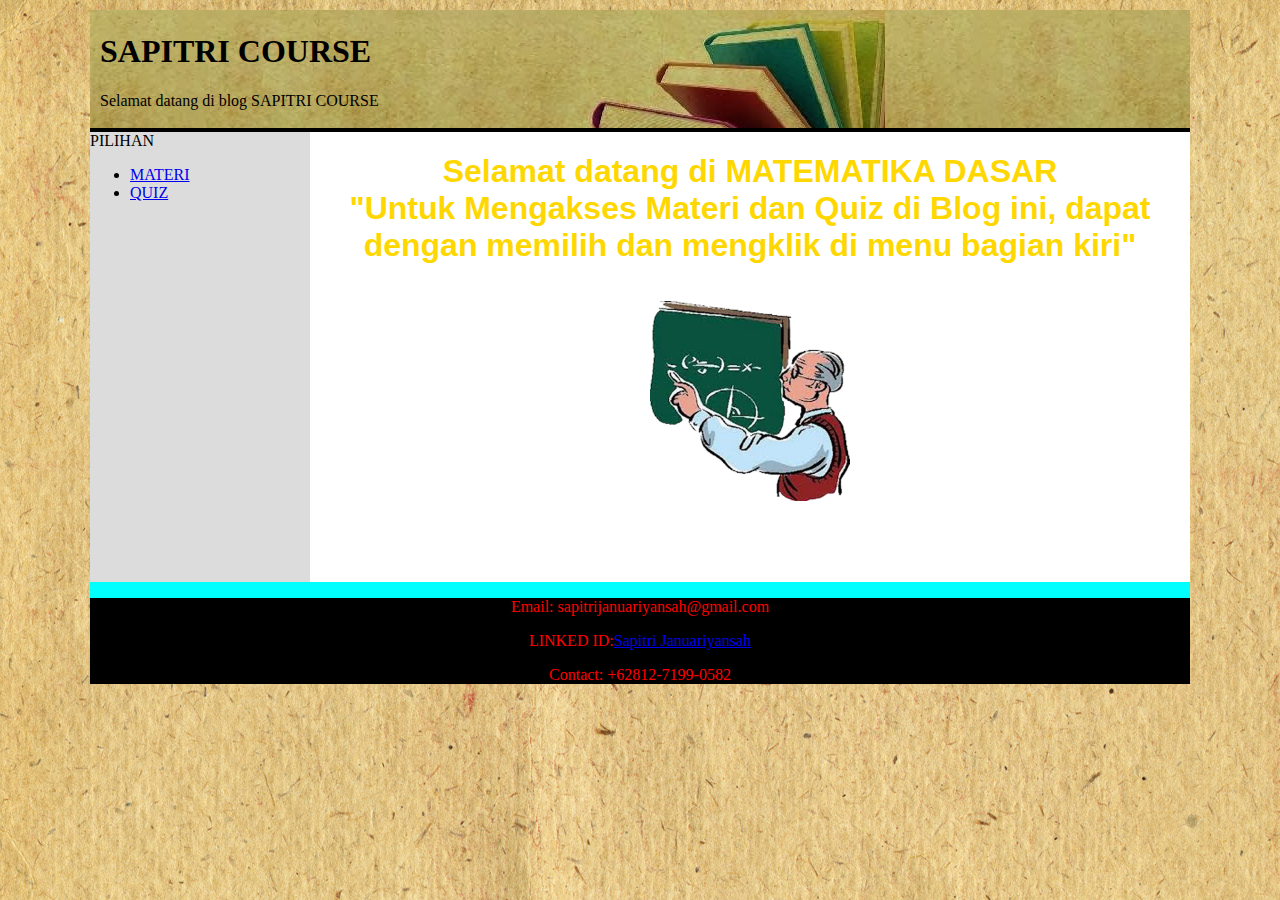
<file: index.html>
<!DOCTYPE html>
<html>
<head>
<title>SAPITRI COURSE</title>
<link rel="stylesheet" type="text/css" href="style.css">
</head>
<body>
<div class="wrap">
<div class="header">
<h1>SAPITRI COURSE</h1>
<p>Selamat datang di blog SAPITRI COURSE</p>
</div>
<div class="menu">
<ul>
<li><a href="#"></a></li>
</ul>
</div>
<div class="badan">
<div class="sidebar">
PILIHAN
<ul>
<li><a href="materi.html">MATERI</a></li>
<li><a href="quiz.html">QUIZ</a></li>
</ul>
</div>
<div class="content">
  <body style="background-image:url(polos.jpg)">
  <h1>
  <center>
  <font face="Arial" color="#FFD700" fontsize="4">Selamat datang di MATEMATIKA DASAR</font>
  <br>
  <font face="Arial" color="#FFD700" fontsize="1">"Untuk Mengakses Materi dan Quiz di Blog ini, dapat dengan memilih dan mengklik di menu bagian kiri"</font>
  <br>
  <br>
  <img><img src = "matematika.png" width = "200 px" height = "200" > </img>
  </center>
  </h1>
</body>
</div>
</div>
<div class="clear"></div>
<div class="footer">
<center>
  <p><font color="red">Email: sapitrijanuariyansah@gmail.com</font></p>
  <p><font color="red">LINKED ID:<a href="https://www.linkedin.com/in/sapitri-januariyansah-4734b7106/">Sapitri Januariyansah</a></font></p>
  <p><font color="red">Contact: +62812-7199-0582</font></P>
</center>
</div>
</div>
</body>
</html>
</file>
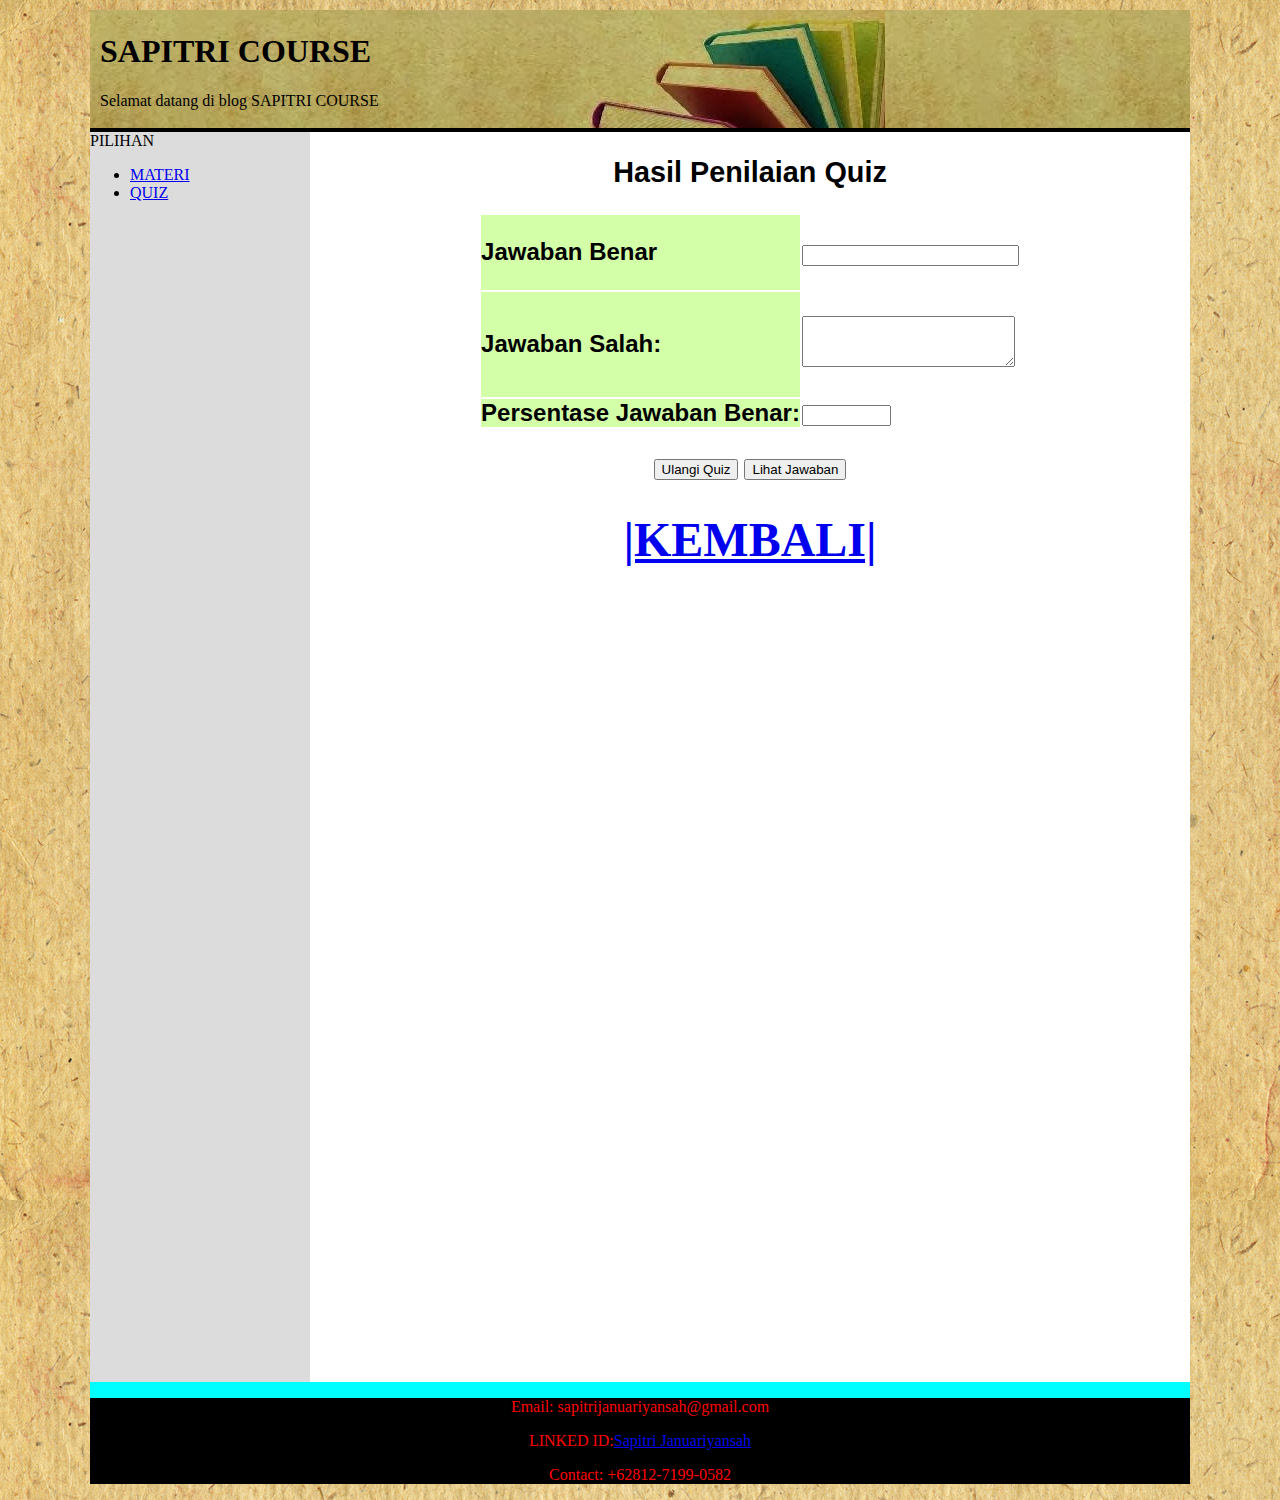
<file: hasil.html>
<!DOCTYPE html>
<html>
<head>
<title>SAPITRI COURSE</title>
<link rel="stylesheet" type="text/css" href="style3.css">
</head>
<body>
<div class="wrap">
<div class="header">
<h1>SAPITRI COURSE</h1>
<p>Selamat datang di blog SAPITRI COURSE</p>
</div>
<div class="menu">
<ul>
<li><a href="#"></a></li>
</ul>
</div>
<div class="badan">
<div class="sidebar">
PILIHAN
<ul>
<li><a href="materi.html">MATERI</a></li>
<li><a href="quiz.html">QUIZ</a></li>
</ul>
</div>
<div class="content">
  <body style="background-image:url(polos.jpg)">
  <h2>
    <body bgcolor="#FFFFFF">

    <p align="center"><strong><font face="Arial">

    <script src="quizconfig.js">
    </script>

    <big>Hasil Penilaian Quiz</big></font></strong></p>
    <div align="center"><center>

    <table border="0" cellspacing="0" cellpadding="0">
      <tr>
        <td width="100%"><form method="POST" name="result"><table border="0" width="100%" cellpadding="0" height="116">
            <tr>
              <td height="25" bgcolor="#D3FFA8"><strong><font face="Arial">Jawaban Benar</font></strong></td>
              <td height="25"><p><input type="text" name="p" size="24"></td>
            </tr>
            <tr>
              <td height="17" bgcolor="#D3FFA8"><strong><font face="Arial">Jawaban Salah:</font></strong></td>
              <td height="17"><p><textarea name="T2" rows="3" cols="24" wrap="virtual"></textarea></td>
            </tr>
            <tr>
              <td height="25" bgcolor="#D3FFA8"><strong><font face="Arial">Persentase Jawaban Benar:</font></strong></td>
              <td height="25"><input type="text" name="q" size="8"></td>
            </tr>
          </table>
        </form>
        </td>
      </tr>
    </table>
    </center></div>

    <form method="POST"><div
      align="center"><center><p>

    <script>
    var wrong=0
    for (e=0;e<=2;e++)
    document.result[e].value=""

    var results=document.cookie.split(";")
    for (n=0;n<=results.length-1;n++){
    if (results[n].charAt(1)=='q')
    parse=n

    }

    var incorrect=results[parse].split("=")
    incorrect=incorrect[1].split("/")
    if (incorrect[incorrect.length-1]=='b')
    incorrect=""
    document.result[0].value=totalquestions-incorrect.length+" out of "+totalquestions
    document.result[2].value=(totalquestions-incorrect.length)/totalquestions*100+"%"
    for (temp=0;temp<incorrect.length;temp++)
    document.result[1].value+=incorrect[temp]+", "


    </script>

    <input type="button" value="Ulangi Quiz" name="B1"
      onClick="history.go(-1)"> <input type="button" value="Lihat Jawaban" name="B2"
      onClick="showsolution()"></p>
      </center></div>
    </form>

    </body>
<center>
  <h1>
    <a href ="index.html"> |KEMBALI| </a>
  </h1>
 </center>
</body>
</div>
</div>
<div class="clear"></div>
<div class="footer">
<center>
  <p><font color="red">Email: sapitrijanuariyansah@gmail.com</font></p>
  <p><font color="red">LINKED ID:<a href="https://www.linkedin.com/in/sapitri-januariyansah-4734b7106/">Sapitri Januariyansah</a></font></p>
  <p><font color="red">Contact: +62812-7199-0582</font></P>
</center>
</div>
</div>
</body>
</html>
</file>
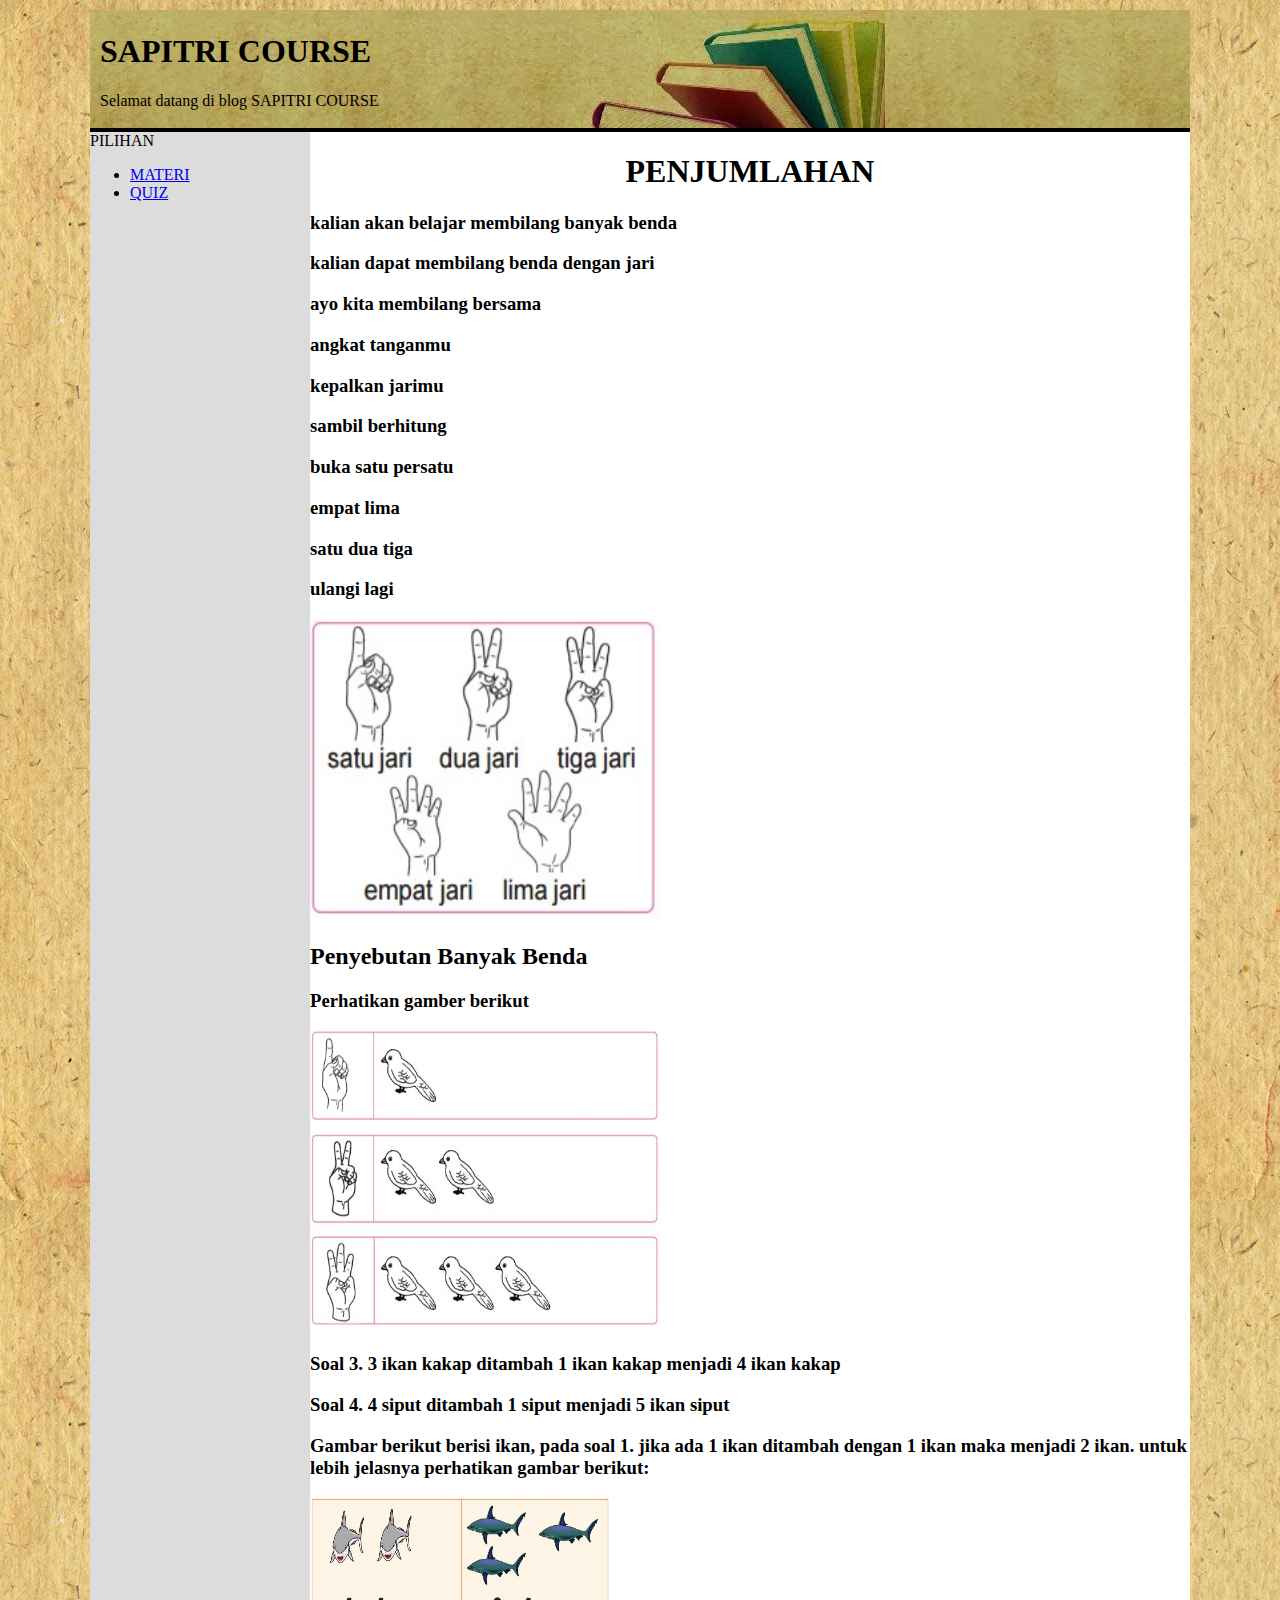
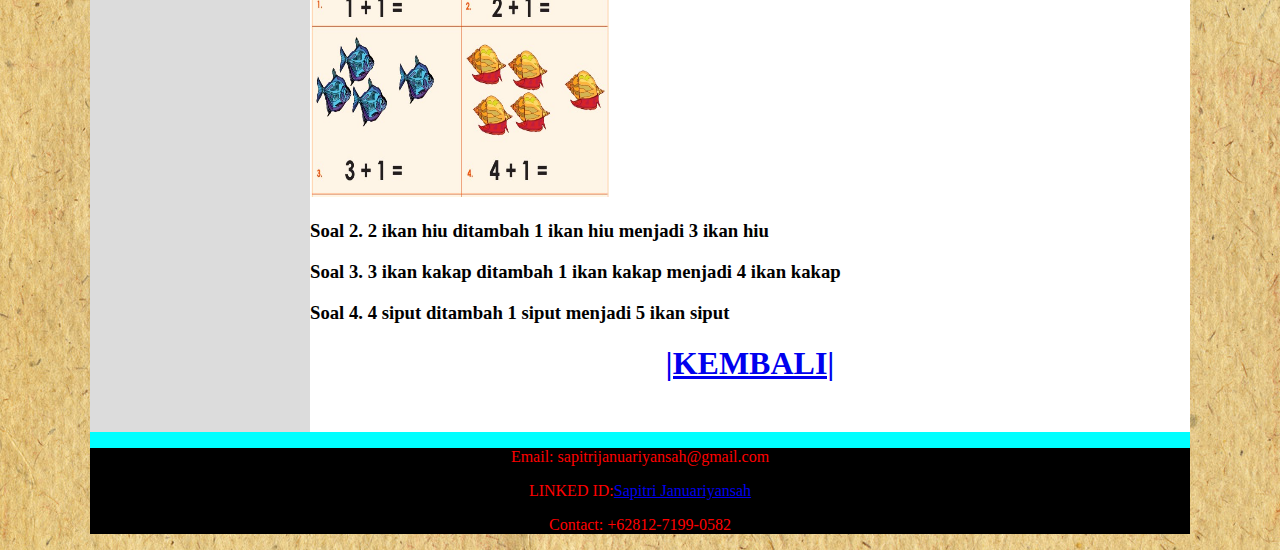
<file: materi.html>
<!DOCTYPE html>
<html>
<head>
<title>SAPITRI COURSE</title>
<link rel="stylesheet" type="text/css" href="style1.css">
</head>
<body>
<div class="wrap">
<div class="header">
<h1>SAPITRI COURSE</h1>
<p>Selamat datang di blog SAPITRI COURSE</p>
</div>
<div class="menu">
<ul>
<li><a href="#"></a></li>
</ul>
</div>
<div class="badan">
<div class="sidebar">
PILIHAN
<ul>
<li><a href="materi.html">MATERI</a></li>
<li><a href="quiz.html">QUIZ</a></li>
</ul>
</div>
<div class="content">
  <body style="background-image:url(polos.jpg)">
  <h1>
  <center>PENJUMLAHAN</center></h1>
<h3>kalian akan belajar membilang banyak benda</h3>
<h3>kalian dapat membilang benda dengan jari</h3>
<h3>ayo kita membilang bersama</h3>
<h3>angkat tanganmu</h3>
<h3>kepalkan jarimu</h3>
<h3>sambil berhitung</h3>
<h3>buka satu persatu</h3>
<h3>empat lima</h3>
<h3>satu dua tiga</h3>
<h3>ulangi lagi</h3>
<img><img src = "banyak.jpg" width = "350 px" height = "300" ></img>
  <h2>Penyebutan Banyak Benda</h2>
  <h3>Perhatikan gamber berikut</h3>
    <img><img src = "contoh.jpg" width = "350 px" height = "300" ></img>
  <h3>Soal 3. 3 ikan kakap ditambah 1 ikan kakap menjadi 4 ikan kakap</h3>
  <h3>Soal 4. 4 siput ditambah 1 siput menjadi 5 ikan siput</h3>
  <h3>Gambar berikut berisi ikan, pada soal 1. jika ada 1 ikan ditambah dengan 1 ikan maka menjadi 2 ikan. untuk lebih jelasnya perhatikan gambar berikut:</h3>
<img><img src = "contoh soal.jpg" width = "300 px" height = "300" ></img>
  <h3>Soal 2. 2 ikan hiu ditambah 1 ikan hiu menjadi 3 ikan hiu</h3>
  <h3>Soal 3. 3 ikan kakap ditambah 1 ikan kakap menjadi 4 ikan kakap</h3>
  <h3>Soal 4. 4 siput ditambah 1 siput menjadi 5 ikan siput</h3>
</h2>
<center>
  <h1>
    <a href ="index.html"> |KEMBALI| </a>
  </h1>
 </center>
</body>
</div>
</div>
<div class="clear"></div>
<div class="footer">
<center>
  <p><font color="red">Email: sapitrijanuariyansah@gmail.com</font></p>
  <p><font color="red">LINKED ID:<a href="https://www.linkedin.com/in/sapitri-januariyansah-4734b7106/">Sapitri Januariyansah</a></font></p>
  <p><font color="red">Contact: +62812-7199-0582</font></P>
</center>
</div>
</div>
</body>
</html>
</file>
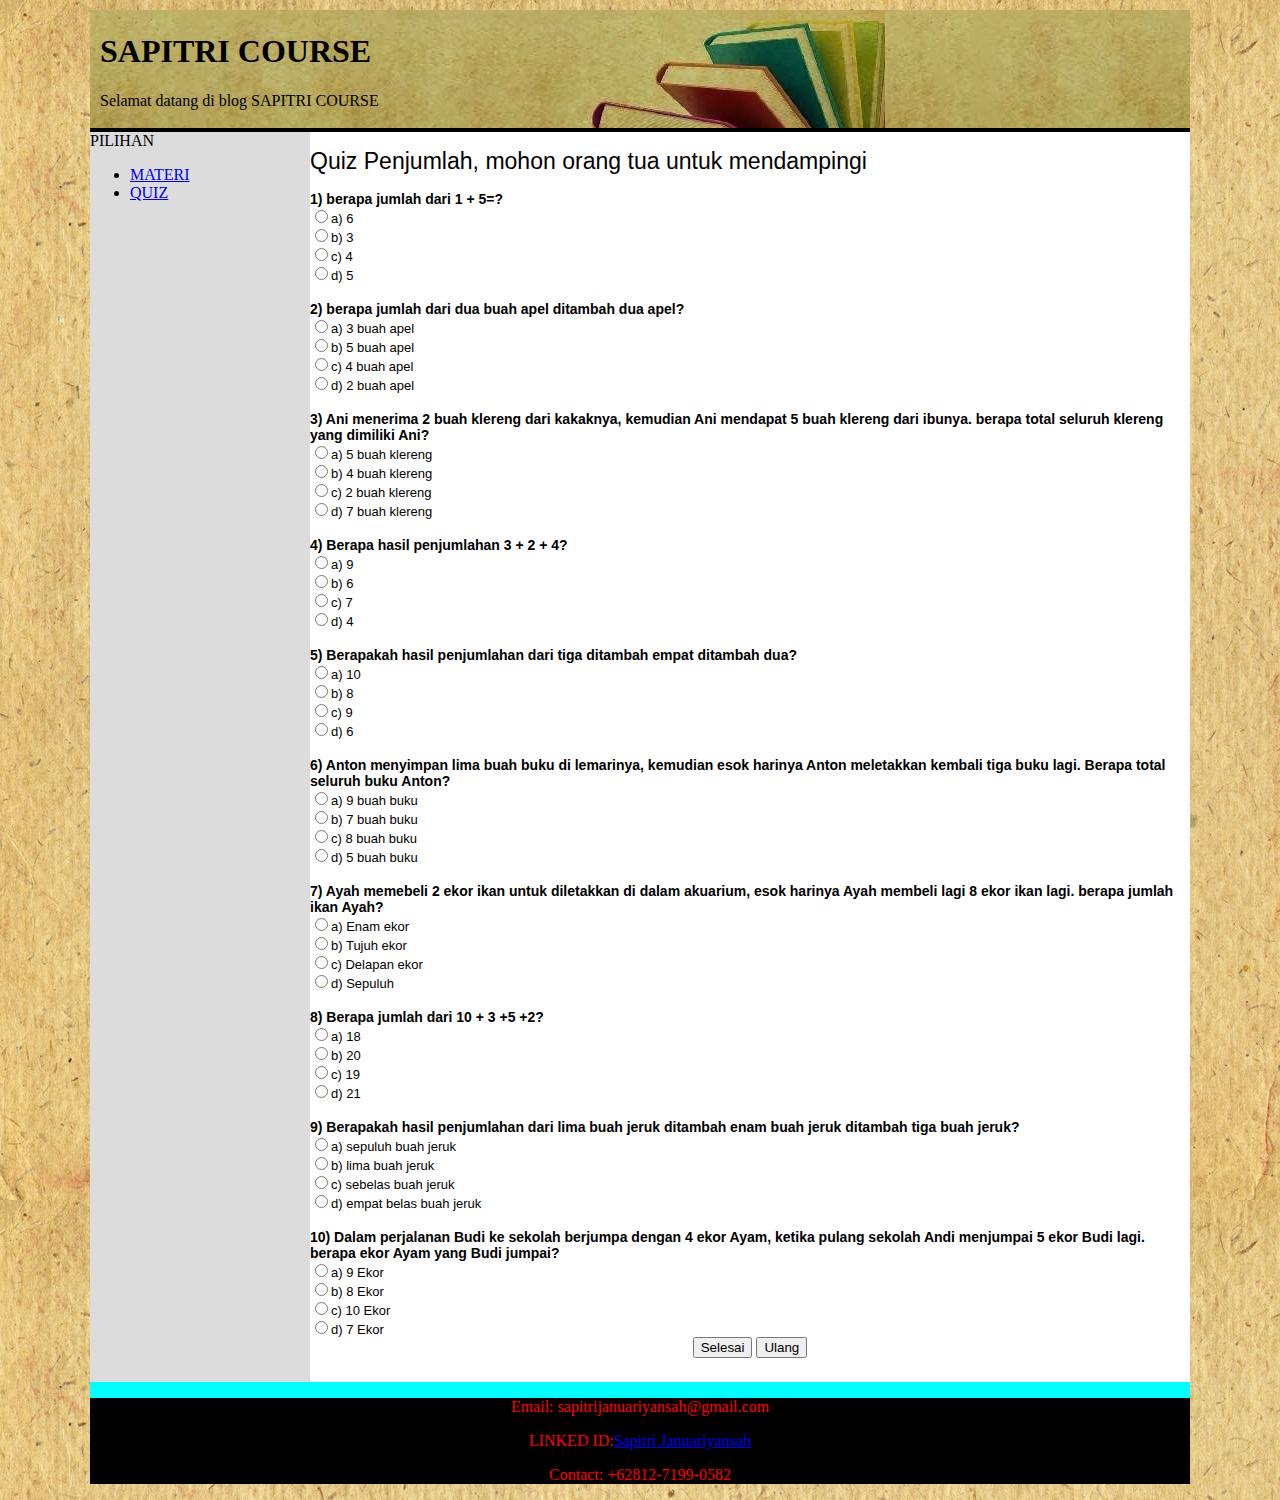
<file: quiz.html>
<!DOCTYPE html>
<html>
<head>
<title>SAPITRI COURSE</title>
<link rel="stylesheet" type="text/css" href="style2.css">
</head>
<body>
<div class="wrap">
<div class="header">
<h1>SAPITRI COURSE</h1>
<p>Selamat datang di blog SAPITRI COURSE</p>
</div>
<div class="menu">
<ul>
<li><a href="#"></a></li>
</ul>
</div>
<div class="badan">
<div class="sidebar">
PILIHAN
<ul>
<li><a href="materi.html">MATERI</a></li>
<li><a href="quiz.html">QUIZ</a></li>
</ul>
</div>
<div class="content">
  <body style="background-image:url(polos.jpg)">


  <style>
  .qheader{
  font:bold 14px Arial;
  }

  .qselections{
  font:normal 13px Arial;
  }
  </style>

  <script src="quizconfig.js">
  </script>

  <script>

  /***********************************************
  * JavaScriptKit.com Multiple Choice Quiz Script (http://www.javascriptkit.com)
  * Copyright 2003 JavaScript Kit- http://www.javascriptkit.com
  * This notice and footnote must stay intact for use
  * Visit JavaScript Kit (http://www.javascriptkit.com/) for full source code
  ***********************************************/

  var actualchoices=new Array()
  document.cookie="ready=yes"
  </script>

  </head>

  <body bgcolor="#FFFFFF">

  <!--Comments on configuring quiz script-->
  <!--Change the questions below any way you want, but make note of the following:-->
  <!--1) Perserve the <FORM> tags -->
  <!--2a) Inside each radio button, use the VALUE attribute to denote each question's choices: "a", "b", "c" etc.-->
  <!--2b) Inside each radio button, use the NAME attribute to denote which question the button belongs to ("question1", "question2" etc-->
  <!--3) Script supports unlmited # of questions. Be sure to edit .js file to enter corresponding solutions-->

  <p align="center">

  <form method="POST" name="myquiz">

  <font face="Arial"><big><big>Quiz Penjumlah, mohon orang tua untuk mendampingi</big></big></font></p>

  <div class="qheader">
  1) berapa jumlah dari 1 + 5=?</div>
  <div class="qselections">
  <input type="radio" value="a" name="question1">a) 6<br>
  <input type="radio" value="b" name="question1">b) 3<br>
  <input type="radio" value="c" name="question1">c) 4<br>
  <input type="radio" value="d" name="question1">d) 5<br>
  </div>

  <br>

  <div class="qheader">
  2) berapa jumlah dari dua buah apel ditambah dua apel?</div>
  <div class="qselections">
  <input type="radio" value="a" name="question2">a) 3 buah apel<br>
  <input type="radio" value="b" name="question2">b) 5 buah apel<br>
  <input type="radio" value="c" name="question2">c) 4 buah apel<br>
  <input type="radio" value="d" name="question2">d) 2 buah apel<br>
  </div>

  <br>

  <div class="qheader">
  3) Ani menerima 2 buah klereng dari kakaknya, kemudian Ani mendapat 5 buah klereng dari ibunya. berapa total seluruh klereng yang dimiliki Ani?</div>
  <div class="qselections">
  <input type="radio" value="a" name="question3">a) 5 buah klereng<br>
  <input type="radio" value="b" name="question3">b) 4 buah klereng<br>
  <input type="radio" value="c" name="question3">c) 2 buah klereng<br>
  <input type="radio" value="d" name="question3">d) 7 buah klereng<br>
  </div>

  <br>

  <div class="qheader">
  4) Berapa hasil penjumlahan 3 + 2 + 4?</div>
  <div class="qselections">
  <input type="radio" value="a" name="question4">a) 9<br>
  <input type="radio" value="b" name="question4">b) 6<br>
  <input type="radio" value="c" name="question4">c) 7<br>
  <input type="radio" value="d" name="question4">d) 4<br>
  </div>

  <br>

  <div class="qheader">
  5) Berapakah hasil penjumlahan dari tiga ditambah empat ditambah dua?</div>
  <div class="qselections">
  <input type="radio" value="a" name="question5">a) 10<br>
  <input type="radio" value="b" name="question5">b) 8<br>
  <input type="radio" value="c" name="question5">c) 9<br>
  <input type="radio" value="d" name="question5">d) 6<br>
  </div>

  <br>

  <div class="qheader">
  6) Anton menyimpan lima buah buku di lemarinya, kemudian esok harinya Anton meletakkan kembali tiga buku lagi. Berapa total seluruh buku Anton?</div>
  <div class="qselections">
  <input type="radio" value="a" name="question6">a) 9 buah buku<br>
  <input type="radio" value="b" name="question6">b) 7 buah buku<br>
  <input type="radio" value="c" name="question6">c) 8 buah buku<br>
  <input type="radio" value="d" name="question6">d) 5 buah buku<br>
  </div>

  <br>

  <div class="qheader">
  7) Ayah memebeli 2 ekor ikan untuk diletakkan di dalam akuarium, esok harinya Ayah membeli lagi 8 ekor ikan lagi. berapa jumlah ikan Ayah?</div>
  <div class="qselections">
  <input type="radio" value="a" name="question7">a) Enam ekor<br>
  <input type="radio" value="b" name="question7">b) Tujuh ekor<br>
  <input type="radio" value="c" name="question7">c) Delapan ekor<br>
  <input type="radio" value="d" name="question7">d) Sepuluh<br>
  </div>

  <br>

  <div class="qheader">
  8) Berapa jumlah dari 10 + 3 +5 +2?</div>
  <div class="qselections">
  <input type="radio" value="a" name="question8">a) 18<br>
  <input type="radio" value="b" name="question8">b) 20<br>
  <input type="radio" value="c" name="question8">c) 19<br>
  <input type="radio" value="d" name="question8">d) 21<br>
  </div>

  <br>

  <div class="qheader">
  9) Berapakah hasil penjumlahan dari lima buah jeruk ditambah enam buah jeruk ditambah tiga buah jeruk?</div>
  <div class="qselections">
  <input type="radio" value="a" name="question9">a) sepuluh buah jeruk<br>
  <input type="radio" value="b" name="question9">b) lima buah jeruk<br>
  <input type="radio" value="c" name="question9">c) sebelas buah jeruk<br>
  <input type="radio" value="d" name="question9">d) empat belas buah jeruk<br>
  </div>

  <br>

  <div class="qheader">
  10) Dalam perjalanan Budi ke sekolah berjumpa dengan 4 ekor Ayam, ketika pulang sekolah Andi menjumpai 5 ekor Budi lagi. berapa ekor Ayam yang Budi jumpai?</div>
  <div class="qselections">
  <input type="radio" value="a" name="question10">a) 9 Ekor<br>
  <input type="radio" value="b" name="question10">b) 8 Ekor<br>
  <input type="radio" value="c" name="question10">c) 10 Ekor<br>
  <input type="radio" value="c" name="question10">d) 7 Ekor<br>
  </div>

  </form>

  <form>
  <div align="center">
  <input type="button" value="Selesai" name="B1" onClick="gradeit()"> <input type="button" value="Ulang" name="B2" onClick="document.myquiz.reset()"></div>
  </form>

</body>
</div>
</div>
<div class="clear"></div>
<div class="footer">
<center>
  <p><font color="red">Email: sapitrijanuariyansah@gmail.com</font></p>
  <p><font color="red">LINKED ID:<a href="https://www.linkedin.com/in/sapitri-januariyansah-4734b7106/">Sapitri Januariyansah</a></font></p>
  <p><font color="red">Contact: +62812-7199-0582</font></P>
</center>
</div>
</div>
</body>
</html>
</file>
<file: style.css>
.wrap{
background: #00FFFF;
width: 1100px;
margin: 10px auto;
}

/*bagian header*/
.wrap .header{
background-image: url("latar.jpg");
/*height: 50px;*/
padding: 2px 10px;
}

/*akhir header*/

/*bagian menu*/
.wrap .menu{
background: black;
}

.wrap .menu ul{
padding: 0;
margin: 0;
background: black;
overflow: hidden;
}

.wrap .menu ul li{
float: left;
list-style-type: none;
padding: 2px;
}
/*akhir menu*/

.clear{
clear: both;
}

.badan{
height: 450px;
}
/*bagian sidebar*/
.wrap .badan .sidebar{
background: #DCDCDC;
float: left;
width: 20%;
height: 100%;
}

/*akhir sidebar*/

.wrap .badan .content{
background:white;
float: left;
height: 100%;
width: 80%;
}

.wrap .footer{
background: black;
width: 100%;
}
</file>
<file: style3.css>
.wrap{
background: #00FFFF;
width: 1100px;
margin: 10px auto;
}

/*bagian header*/
.wrap .header{
background-image: url("latar.jpg");
/*height: 50px;*/
padding: 2px 10px;
}

/*akhir header*/

/*bagian menu*/
.wrap .menu{
background: black;
}

.wrap .menu ul{
padding: 0;
margin: 0;
background: black;
overflow: hidden;
}

.wrap .menu ul li{
float: left;
list-style-type: none;
padding: 2px;
}
/*akhir menu*/

.clear{
clear: both;
}

.badan{
height: 1250px;
}
/*bagian sidebar*/
.wrap .badan .sidebar{
background: #DCDCDC;
float: left;
width: 20%;
height: 100%;
}

/*akhir sidebar*/

.wrap .badan .content{
background:white;
float: left;
height: 100%;
width: 80%;
}

.wrap .footer{
background: black;
width: 100%;
}
</file>
<file: style1.css>
.wrap{
background: #00FFFF;
width: 1100px;
margin: 10px auto;
}

/*bagian header*/
.wrap .header{
background-image: url("latar.jpg");
/*height: 50px;*/
padding: 2px 10px;
}

/*akhir header*/

/*bagian menu*/
.wrap .menu{
background: black;
}

.wrap .menu ul{
padding: 0;
margin: 0;
background: black;
overflow: hidden;
}

.wrap .menu ul li{
float: left;
list-style-type: none;
padding: 2px;
}
/*akhir menu*/

.clear{
clear: both;
}

.badan{
height: 1900px;
}
/*bagian sidebar*/
.wrap .badan .sidebar{
background: #DCDCDC;
float: left;
width: 20%;
height: 100%;
}

/*akhir sidebar*/

.wrap .badan .content{
background:white;
float: left;
height: 100%;
width: 80%;
}

.wrap .footer{
background: black;
width: 100%;
}
</file>
<file: style2.css>
.wrap{
background: #00FFFF;
width: 1100px;
margin: 10px auto;
}

/*bagian header*/
.wrap .header{
background-image: url("latar.jpg");
/*height: 50px;*/
padding: 2px 10px;
}

/*akhir header*/

/*bagian menu*/
.wrap .menu{
background: black;
}

.wrap .menu ul{
padding: 0;
margin: 0;
background: black;
overflow: hidden;
}

.wrap .menu ul li{
float: left;
list-style-type: none;
padding: 2px;
}
/*akhir menu*/

.clear{
clear: both;
}

.badan{
height: 1250px;
}
/*bagian sidebar*/
.wrap .badan .sidebar{
background: #DCDCDC;
float: left;
width: 20%;
height: 100%;
}

/*akhir sidebar*/

.wrap .badan .content{
background:white;
float: left;
height: 100%;
width: 80%;
}

.wrap .footer{
background: black;
width: 100%;
}
</file>
